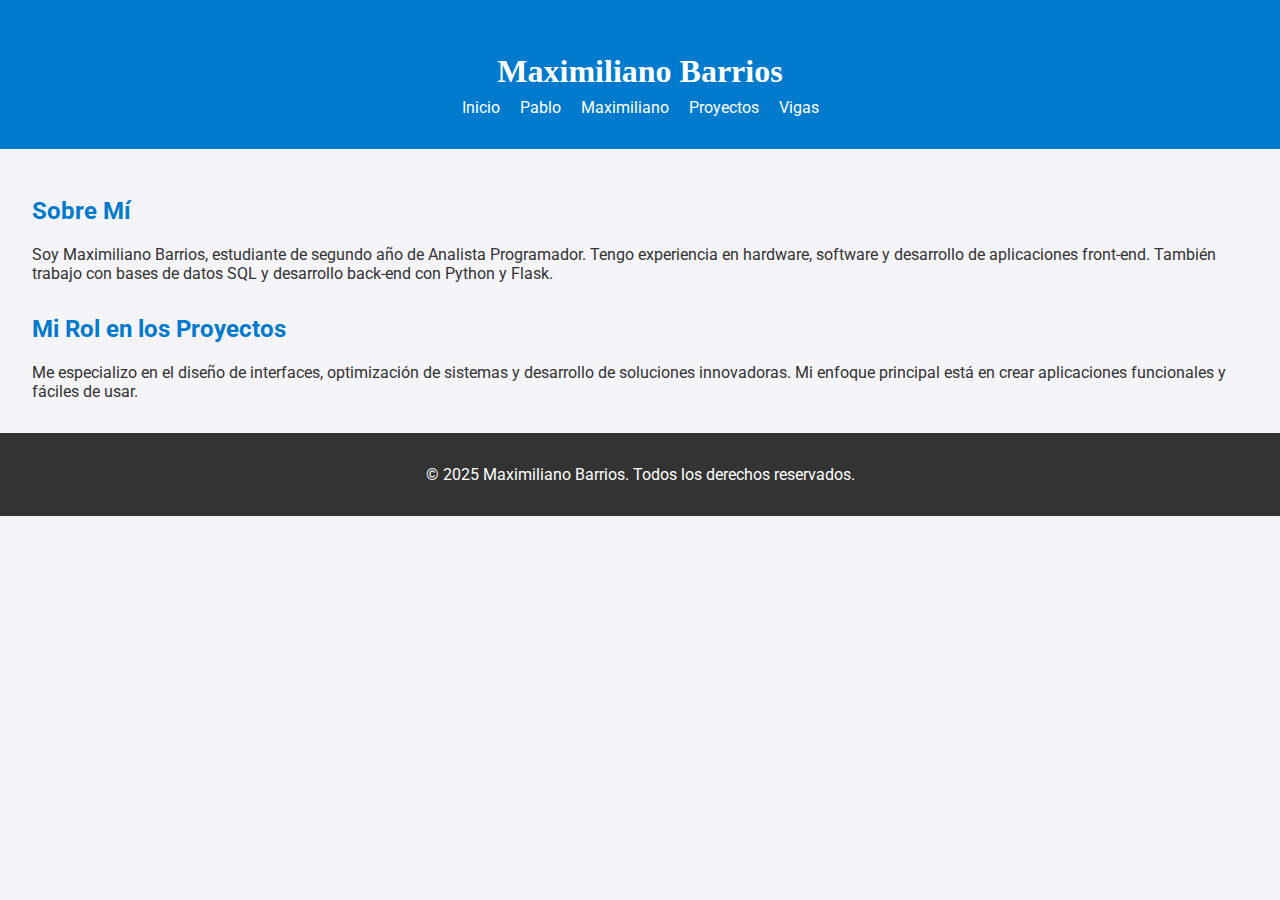
<file: maxi.html>
<!DOCTYPE html>
<html lang="es">
<head>
    <meta charset="UTF-8">
    <meta name="viewport" content="width=device-width, initial-scale=1.0">
    <title>Maximiliano Barrios</title>
    <link href="https://fonts.googleapis.com/css2?family=Roboto:wght@400;700&display=swap" rel="stylesheet">
    <link rel="stylesheet" href="styles/css/style.css">
</head>
<body>
    <header>
        <h1>Maximiliano Barrios</h1>
        <nav>
            <ul>
                <li><a href="index.html">Inicio</a></li>
                <li><a href="pablo.html">Pablo</a></li>
                <li><a href="maxi.html">Maximiliano</a></li>
                <li><a href="proyectos.html">Proyectos</a></li>
                <li><a href="vigas.html">Vigas</a></li>
            </ul>
        </nav>
    </header>
    

    <main>
        <section>
            <h2>Sobre Mí</h2>
            <p>
                Soy Maximiliano Barrios, estudiante de segundo año de Analista Programador. Tengo experiencia en 
                hardware, software y desarrollo de aplicaciones front-end. También trabajo con bases de datos SQL y 
                desarrollo back-end con Python y Flask.
            </p>
        </section>

        <section>
            <h2>Mi Rol en los Proyectos</h2>
            <p>
                Me especializo en el diseño de interfaces, optimización de sistemas y desarrollo de soluciones 
                innovadoras. Mi enfoque principal está en crear aplicaciones funcionales y fáciles de usar.
            </p>
        </section>
    </main>

    <footer>
        <p>&copy; 2025 Maximiliano Barrios. Todos los derechos reservados.</p>
    </footer>
</body>
</html>
</file>
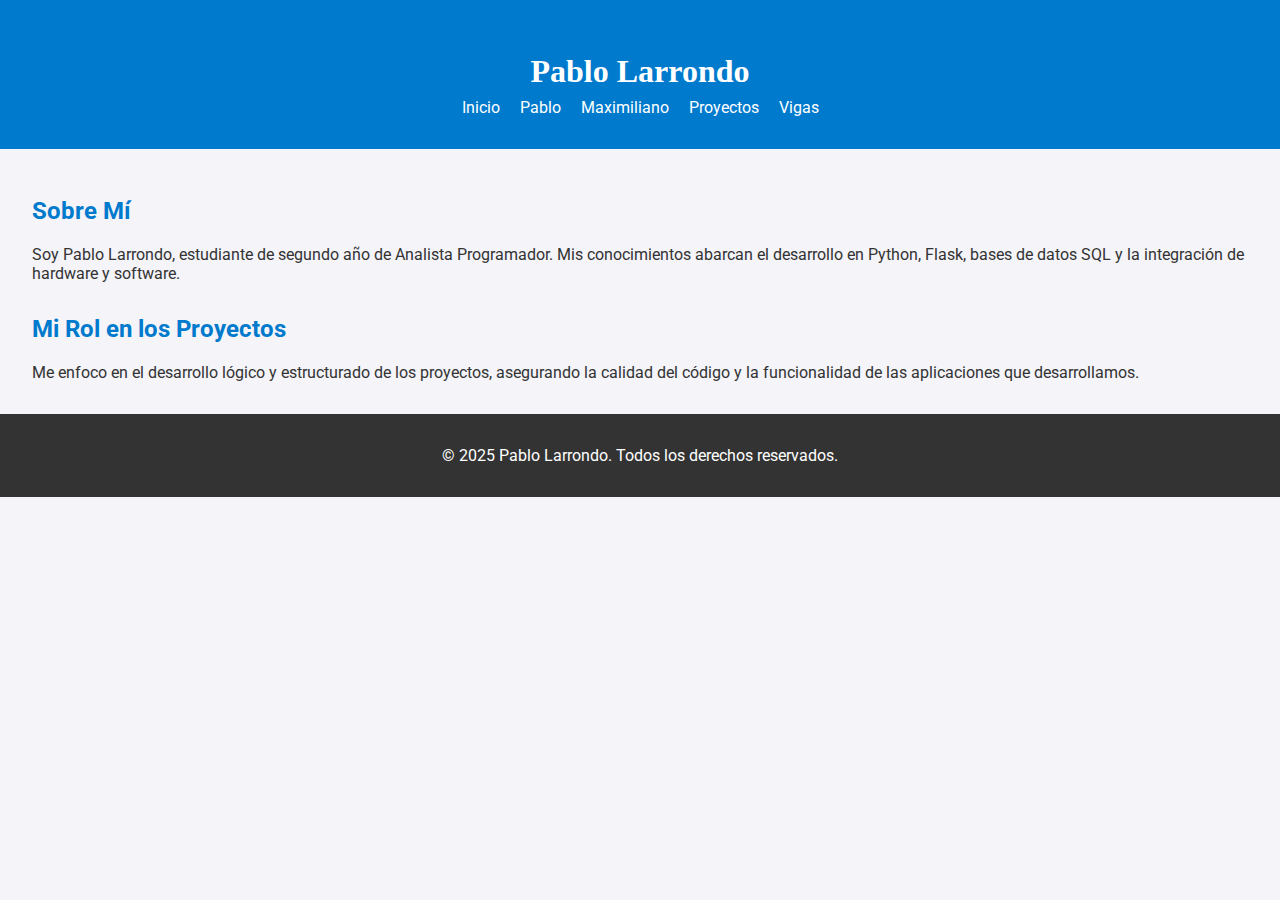
<file: pablo.html>
<!DOCTYPE html>
<html lang="es">
<head>
    <meta charset="UTF-8">
    <meta name="viewport" content="width=device-width, initial-scale=1.0">
    <title>Pablo Larrondo</title>
    <link href="https://fonts.googleapis.com/css2?family=Roboto:wght@400;700&display=swap" rel="stylesheet">
    <link rel="stylesheet" href="styles/css/style.css">
</head>
<body>
    <header>
        <h1>Pablo Larrondo</h1>
        <nav>
            <ul>
                <li><a href="index.html">Inicio</a></li>
                <li><a href="pablo.html">Pablo</a></li>
                <li><a href="maxi.html">Maximiliano</a></li>
                <li><a href="proyectos.html">Proyectos</a></li>
                <li><a href="vigas.html">Vigas</a></li>
            </ul>
        </nav>
    </header>
    

    <main>
        <section>
            <h2>Sobre Mí</h2>
            <p>
                Soy Pablo Larrondo, estudiante de segundo año de Analista Programador. Mis conocimientos abarcan el 
                desarrollo en Python, Flask, bases de datos SQL y la integración de hardware y software.
            </p>
        </section>

        <section>
            <h2>Mi Rol en los Proyectos</h2>
            <p>
                Me enfoco en el desarrollo lógico y estructurado de los proyectos, asegurando la calidad del código 
                y la funcionalidad de las aplicaciones que desarrollamos.
            </p>
        </section>
    </main>

    <footer>
        <p>&copy; 2025 Pablo Larrondo. Todos los derechos reservados.</p>
    </footer>
</body>
</html>
</file>
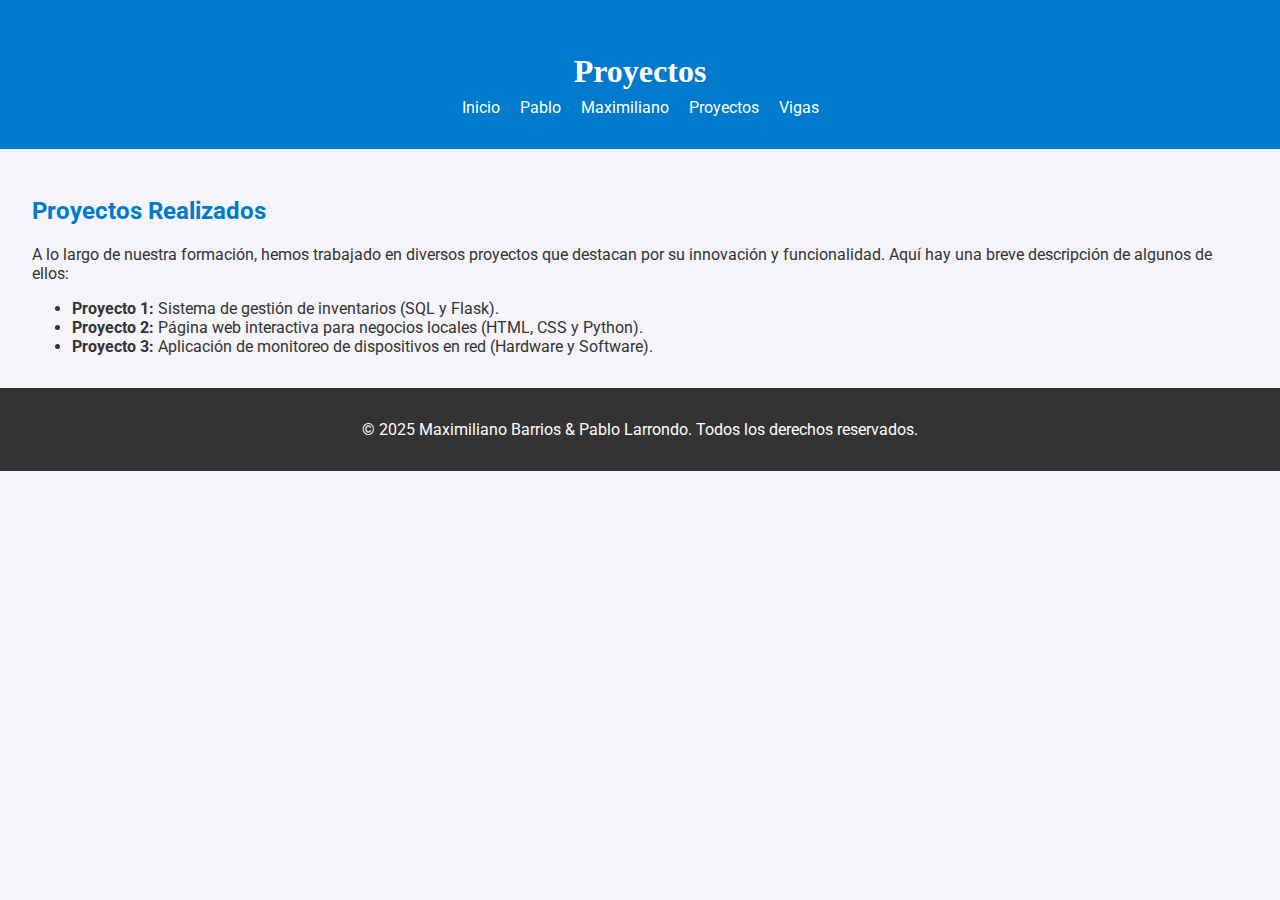
<file: proyectos.html>
<!DOCTYPE html>
<html lang="es">
<head>
    <meta charset="UTF-8">
    <meta name="viewport" content="width=device-width, initial-scale=1.0">
    <title>Proyectos</title>
    <link href="https://fonts.googleapis.com/css2?family=Roboto:wght@400;700&display=swap" rel="stylesheet">
    <link rel="stylesheet" href="styles/css/style.css">
</head>
<body>
    <header>
        <h1>Proyectos</h1>
        <nav>
            <ul>
                <li><a href="index.html">Inicio</a></li>
                <li><a href="pablo.html">Pablo</a></li>
                <li><a href="maxi.html">Maximiliano</a></li>
                <li><a href="proyectos.html">Proyectos</a></li>
                <li><a href="vigas.html">Vigas</a></li>
            </ul>
        </nav>
    </header>
    

    <main>
        <section>
            <h2>Proyectos Realizados</h2>
            <p>
                A lo largo de nuestra formación, hemos trabajado en diversos proyectos que destacan por su innovación 
                y funcionalidad. Aquí hay una breve descripción de algunos de ellos:
            </p>
            <ul>
                <li><strong>Proyecto 1:</strong> Sistema de gestión de inventarios (SQL y Flask).</li>
                <li><strong>Proyecto 2:</strong> Página web interactiva para negocios locales (HTML, CSS y Python).</li>
                <li><strong>Proyecto 3:</strong> Aplicación de monitoreo de dispositivos en red (Hardware y Software).</li>
            </ul>
        </section>
    </main>

    <footer>
        <p>&copy; 2025 Maximiliano Barrios & Pablo Larrondo. Todos los derechos reservados.</p>
    </footer>
</body>
</html>
</file>
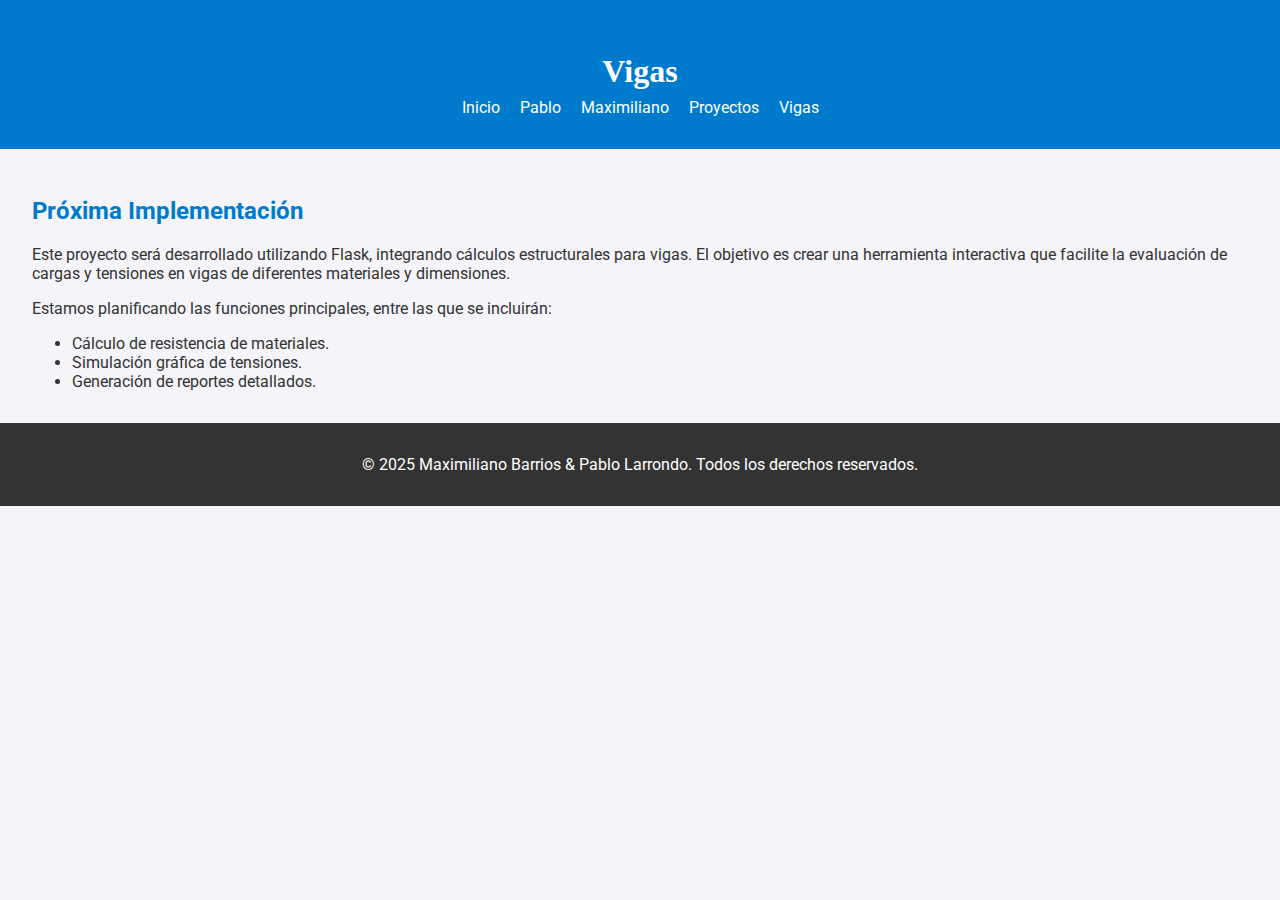
<file: vigas.html>
<!DOCTYPE html>
<html lang="es">
<head>
    <meta charset="UTF-8">
    <meta name="viewport" content="width=device-width, initial-scale=1.0">
    <title>Proyecto Vigas</title>
    <link href="https://fonts.googleapis.com/css2?family=Roboto:wght@400;700&display=swap" rel="stylesheet">
    <link rel="stylesheet" href="styles/css/style.css">
</head>
<body>
    <header>
        <h1>Vigas</h1>
        <nav>
            <ul>
                <li><a href="index.html">Inicio</a></li>
                <li><a href="pablo.html">Pablo</a></li>
                <li><a href="maxi.html">Maximiliano</a></li>
                <li><a href="proyectos.html">Proyectos</a></li>
                <li><a href="vigas.html">Vigas</a></li>
            </ul>
        </nav>
    </header>
    

    <main>
        <section>
            <h2>Próxima Implementación</h2>
            <p>
                Este proyecto será desarrollado utilizando Flask, integrando cálculos estructurales para vigas. El 
                objetivo es crear una herramienta interactiva que facilite la evaluación de cargas y tensiones 
                en vigas de diferentes materiales y dimensiones.
            </p>
            <p>
                Estamos planificando las funciones principales, entre las que se incluirán:
            </p>
            <ul>
                <li>Cálculo de resistencia de materiales.</li>
                <li>Simulación gráfica de tensiones.</li>
                <li>Generación de reportes detallados.</li>
            </ul>
        </section>
    </main>

    <footer>
        <p>&copy; 2025 Maximiliano Barrios & Pablo Larrondo. Todos los derechos reservados.</p>
    </footer>
</body>
</html>
</file>
<file: styles/css/style.css>
/* Estilo General */
body {
    font-family: 'Roboto', sans-serif;
    margin: 0;
    padding: 0;
    background-color: #f4f4f9;
    color: #333;
}

/* Header */
header {
    text-align: center;
    padding: 2rem 0;
    background-color: #007acc;
    color: white;
}

header h1 {
    font-family: 'Lobster', cursive;
    margin-bottom: 0.5rem;
}

header nav ul {
    list-style: none;
    padding: 0;
    margin: 0;
    display: flex;
    justify-content: center;
    gap: 20px;
}

header nav ul li {
    display: inline;
}

header nav ul li a {
    color: white;
    text-decoration: none;
}

/* Main */
main {
    padding: 1rem 2rem;
}

main h2 {
    margin-top: 2rem;
    font-size: 1.5rem;
    color: #007acc;
}

.galeria {
    display: grid;
    grid-template-columns: repeat(auto-fit, minmax(200px, 1fr));
    gap: 10px;
    margin-top: 1rem;
}

.galeria img {
    width: 100%;
    height: auto;
    border-radius: 8px;
}

/* Formulario */
form {
    display: flex;
    flex-direction: column;
    gap: 10px;
    max-width: 600px;
    margin: 0 auto;
}

form input, form textarea {
    padding: 10px;
    border: 1px solid #ccc;
    border-radius: 5px;
    font-size: 1rem;
}

form button {
    background-color: #007acc;
    color: white;
    padding: 10px;
    border: none;
    border-radius: 5px;
    cursor: pointer;
}

/* Footer */
footer {
    text-align: center;
    padding: 1rem 0;
    background-color: #333;
    color: white;
}

footer a {
    color: white;
    margin: 0 10px;
    text-decoration: none;
    font-size: 1.2rem;
}
</file>
